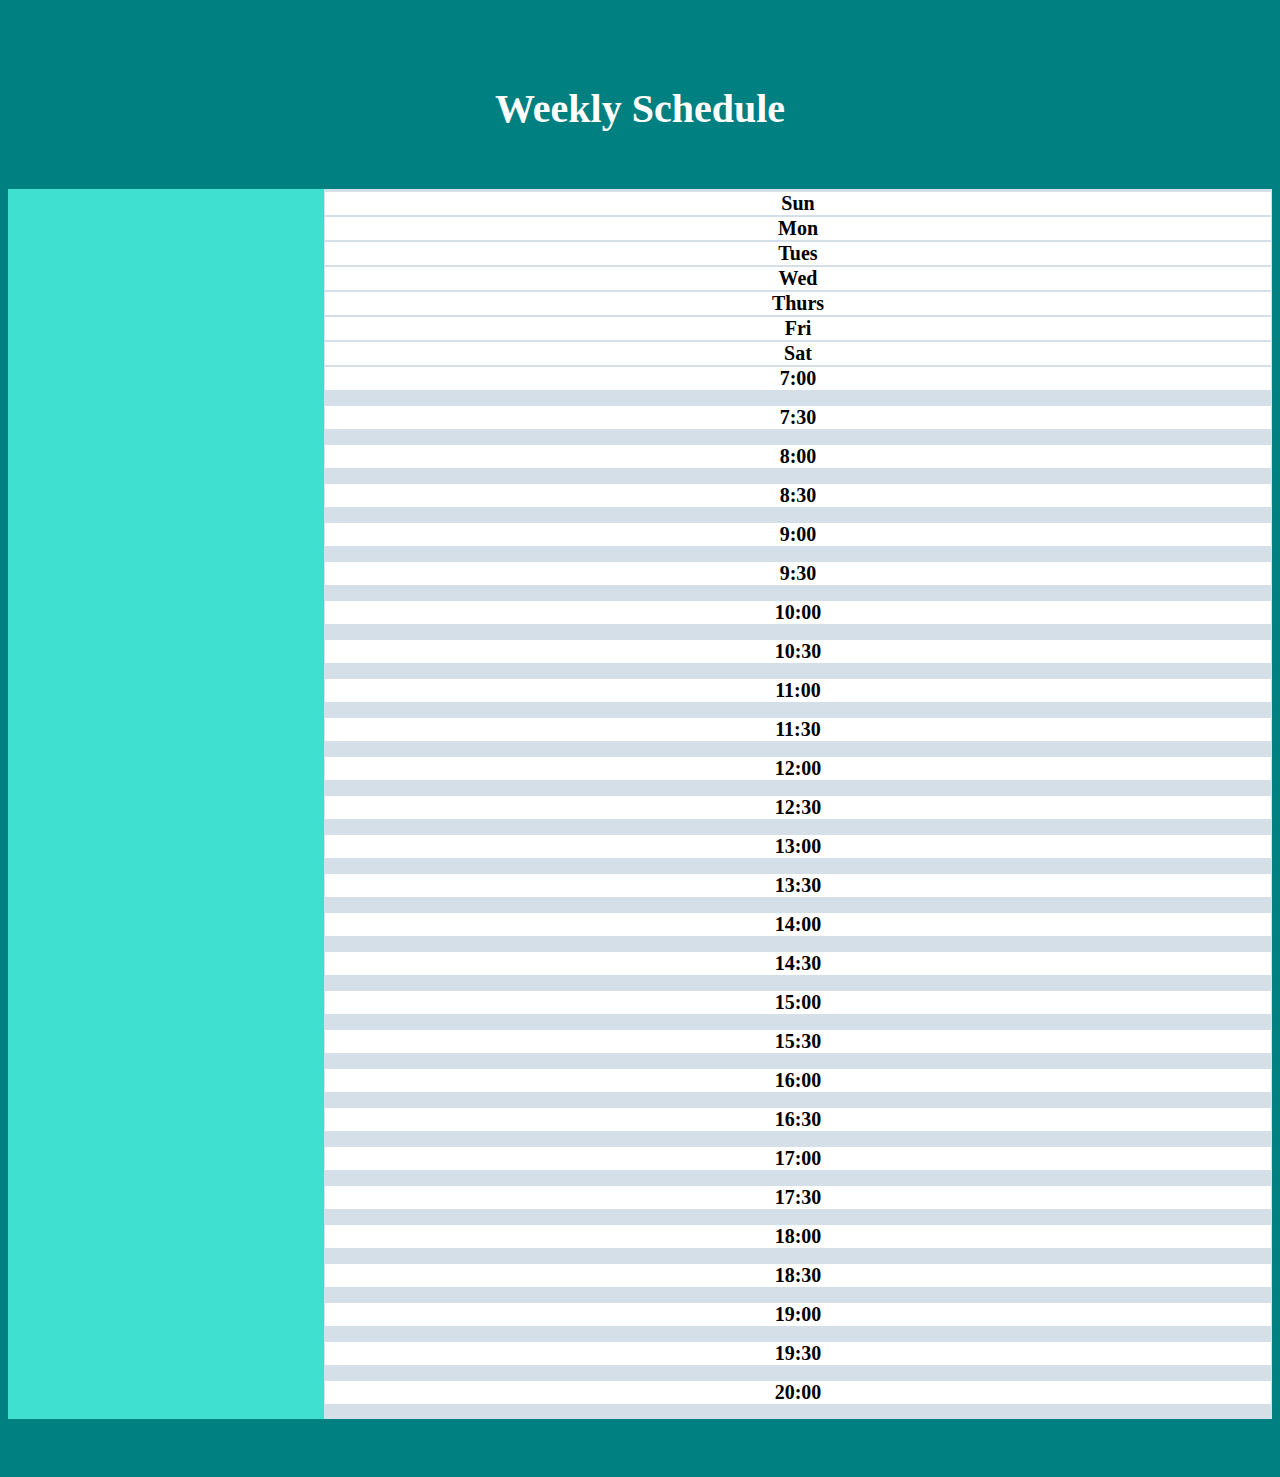
<file: Hackathon_04_21/index.html>
<!DOCTYPE html>
<html lang="en">

<head>
    <meta charset="UTF-8">
    <meta http-equiv="X-UA-Compatible" content="IE=edge">
    <meta name="viewport" content="width=device-width, initial-scale=1.0">
    <link href="https://cdn.jsdelivr.net/npm/bootstrap@5.0.0-beta3/dist/css/bootstrap.min.css" rel="stylesheet"
        integrity="sha384-eOJMYsd53ii+scO/bJGFsiCZc+5NDVN2yr8+0RDqr0Ql0h+rP48ckxlpbzKgwra6" crossorigin="anonymous">
    <script async defer src="https://cdn.jsdelivr.net/npm/bootstrap@5.0.0-beta3/dist/js/bootstrap.bundle.min.js"
        integrity="sha384-JEW9xMcG8R+pH31jmWH6WWP0WintQrMb4s7ZOdauHnUtxwoG2vI5DkLtS3qm9Ekf"
        crossorigin="anonymous"></script>
    <link rel="stylesheet" href="style.css">
    <title>Weekly Scheduler</title>
</head>

<body>
    <h1>Weekly Schedule</h1>
    <div class="container" id="main">
        <div class="container" id="formDiv">
            <form>

            </form>
        </div>
        <div class="container" id="grid">

        </div>
    </div>
    <script src="script.js"></script>
</body>

</html>
</file>
<file: Hackathon_04_21/style.css>
body{
    background-color: teal;
    display:flex;
    flex-direction: column;
    font-family: Raleway;
    font-weight: 550;
    font-size: 1.25em;
    text-align: center;
}
h1{
    padding-top: 50px;;
    color: white;
}
#main{
    display:flex;
    padding-bottom: 50px;

}
.col{
    border:1px solid rgb(213, 223, 231);
    /* height:25px; */
    text-align: center;
}
#formDiv{
    width:25%;
    background-color: turquoise;
    margin-top: 30px;
    display:flex;
    flex-direction: column;
}
#grid{
    background-color: white;
    margin-top:30px;
    width: 75%;
}
</file>
